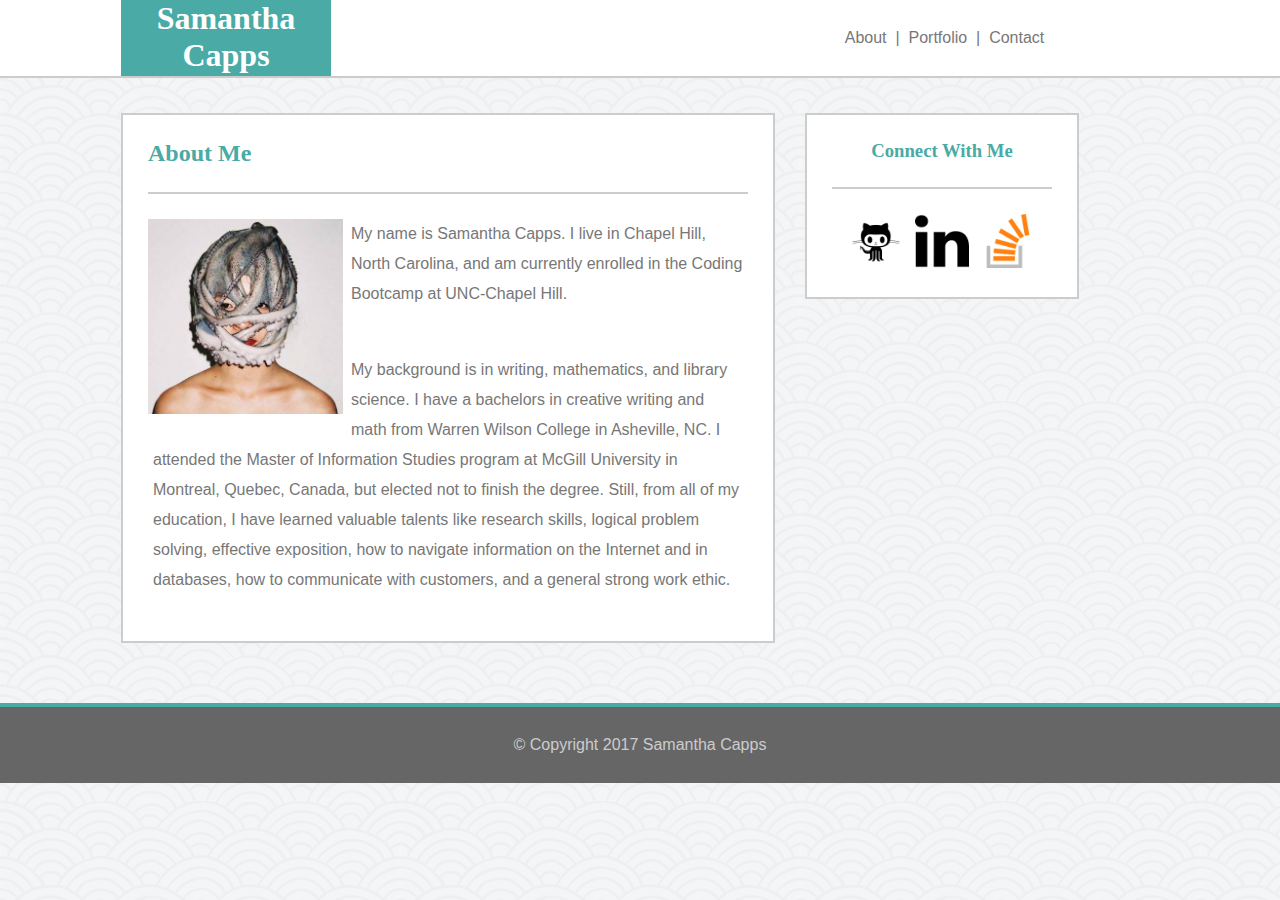
<file: index.html>
<!DOCTYPE html>
<html lang="en-us">
<head>
	<meta charset="UTF-8">
	<title>Samantha Capps - Portfolio</title>
	<link rel="stylesheet" media="screen and (max-width: 980px) and (min-width: 769px)" type="text/css" href="assets/css/style980.css">
	<link rel="stylesheet" media="screen and (max-width: 768px) and (min-width: 641px)" type="text/css" href="assets/css/style768.css">
	<link rel="stylesheet" media="screen and (max-width: 640px)" type="text/css" href="assets/css/style640.css">
	<link rel="stylesheet" media="screen and (min-width: 981px)" type="text/css" href="assets/css/style.css">
<body background="assets/images/seigaiha/seigaiha.png">
	<header>
		<h1>Samantha Capps</h1>
		<div id="links">
			<a href="index.html">About</a>&nbsp;&nbsp;|&nbsp;&nbsp;<a href="portfolio.html">Portfolio</a>&nbsp;&nbsp;|&nbsp;&nbsp;<a href="contact.html">Contact</a>
		</div>
	</header>
	<div class="top-bar">
	</div>	
	<div class="big-container">
		<div class="medium-container">
		<h2>About Me</h2>
		<img src="assets/images/octo.jpg" alt="a woman with an octopus on her head" id="octo">
		<p class="about">My name is Samantha Capps. I live in Chapel Hill, North Carolina, and am currently enrolled in the Coding Bootcamp at UNC-Chapel Hill.</p>
		<p class="about">My background is in writing, mathematics, and library science. I have a bachelors in creative writing and math from Warren Wilson College in Asheville, NC. I attended the Master of Information Studies program at McGill University in Montreal, Quebec, Canada, but elected not to finish the degree. Still, from all of my education, I have learned valuable talents like research skills, logical problem solving, effective exposition, how to navigate information on the Internet and in databases, how to communicate with customers, and a general strong work ethic.</p>
		</div>
		<div class="small-container">
		<h3>Connect With Me</h3>
		<p class="connect">
			<a href="https://github.com/scapps00" target="_blank"><img src="assets/images/github.png" alt="GitHub" class="contact-images"></a>&nbsp;&nbsp;&nbsp;<a href="http://www.linkedin.com/in/scapps00" target="_blank"><img src="assets/images/linkedin.png" alt="LinkedIn" class="contact-images"></a>&nbsp;&nbsp;&nbsp;<a href="http://stackoverflow.com/users/7418932/scapps00?tab=profile" target="_blank"><img src="assets/images/stackoverflow.png" alt="Stack Overflow" class="contact-images"></a>
		</p>
		</div>
	</div>
	<div id="footer-pusher"> <!-- this makes a sticky footer -->
	</div>
	<div id="footer-pusher2"> <!--ensures footer is far enough below main text -->
	</div>
	<footer>
		© Copyright 2017 Samantha Capps
	</footer>
</body>
</html>
</file>
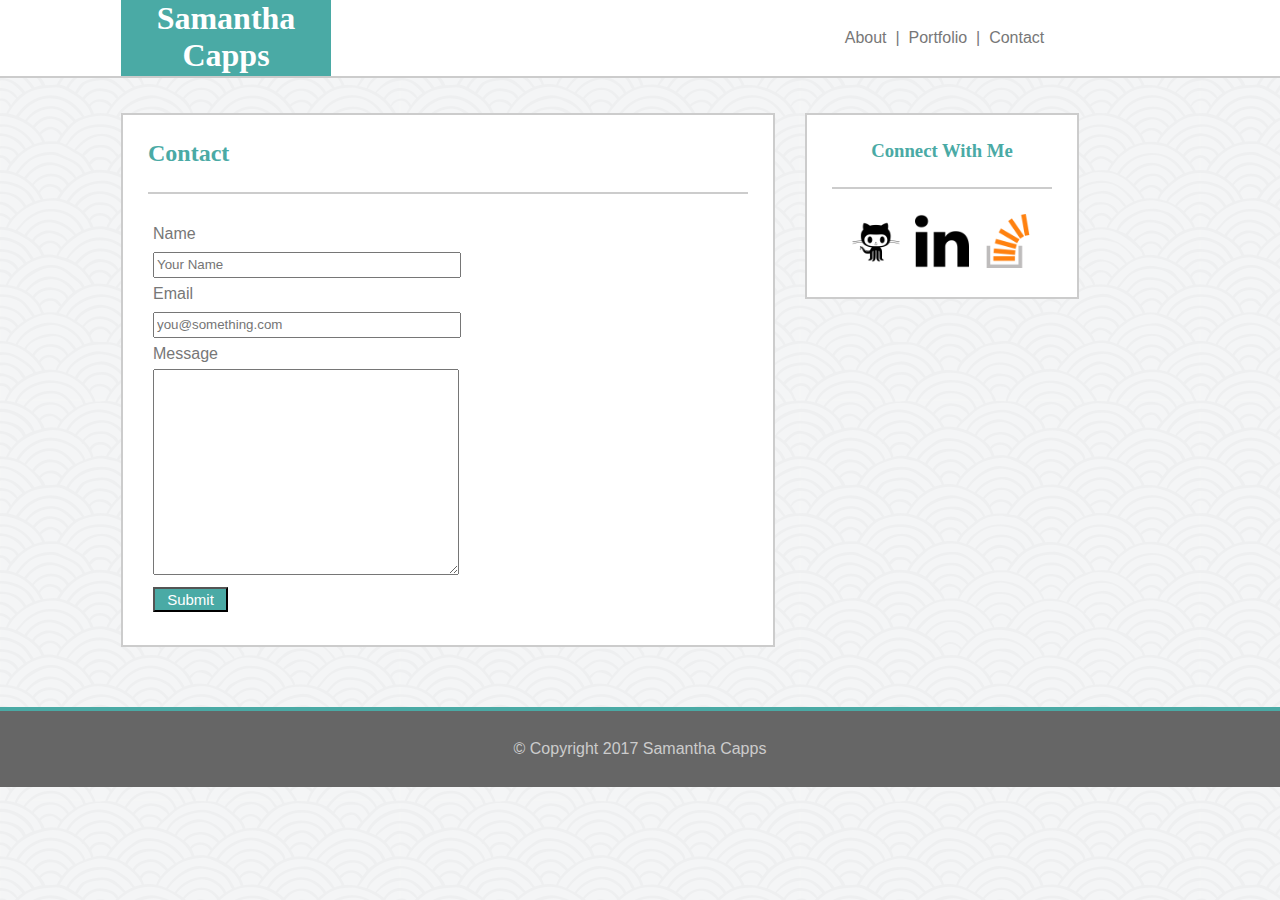
<file: contact.html>
<!DOCTYPE html>
<html lang="en-us">
<head>
	<meta charset="UTF-8">
	<title>Samantha Capps - Portfolio</title>
	<link rel="stylesheet" media="screen and (max-width: 980px) and (min-width: 769px)" type="text/css" href="assets/css/style980.css">
	<link rel="stylesheet" media="screen and (max-width: 768px) and (min-width: 641px)" type="text/css" href="assets/css/style768.css">
	<link rel="stylesheet" media="screen and (max-width: 640px)" type="text/css" href="assets/css/style640.css">
	<link rel="stylesheet" media="screen and (min-width: 981px)" type="text/css" href="assets/css/style.css">
</head>
<body background="assets/images/seigaiha/seigaiha.png">
	<header>
		<h1>Samantha Capps</h1>
		<p id="links">
			<a href="index.html">About</a>&nbsp;&nbsp;|&nbsp;&nbsp;<a href="portfolio.html">Portfolio</a>&nbsp;&nbsp;|&nbsp;&nbsp;<a href="contact.html">Contact</a>
		</p>
	</header>
			<div class="top-bar">
			</div>
	<div class="big-container">
		<div class="medium-container">
		<h2>Contact</h2>
		<form id="form" action="mailto:hello@samanthacapps.com">
			Name<br>
			<input type="text" name="name" id="name" placeholder="Your Name"><br>
			Email<br>
			<input type="text" name="email" id="email" placeholder="you@something.com"><br>
			Message<br>
			<textarea type="text" name="body" id="body"></textarea><br>
			<input type="submit" value='Submit' name="submit">
		</form>
		</div>
	<div class="small-container">
		<h3>Connect With Me</h3>
		<p class="connect">
			<a href="https://github.com/scapps00" target="_blank"><img src="assets/images/github.png" alt="GitHub" class="contact-images"></a>&nbsp;&nbsp;&nbsp;<a href="http://www.linkedin.com/in/scapps00" target="_blank"><img src="assets/images/linkedin.png" alt="LinkedIn" class="contact-images"></a>&nbsp;&nbsp;&nbsp;<a href="http://stackoverflow.com/users/7418932/scapps00?tab=profile" target="_blank"><img src="assets/images/stackoverflow.png" alt="Stack Overflow" class="contact-images"></a>
		</p>
	</div>
</div>
	<div id="footer-pusher"> <!-- this makes a sticky footer -->
	</div>
		<div id="footer-pusher2"> <!--ensures footer is far enough below main text -->
	</div>
<footer>
		© Copyright 2017 Samantha Capps
	</footer>
</body>
</html>
</file>
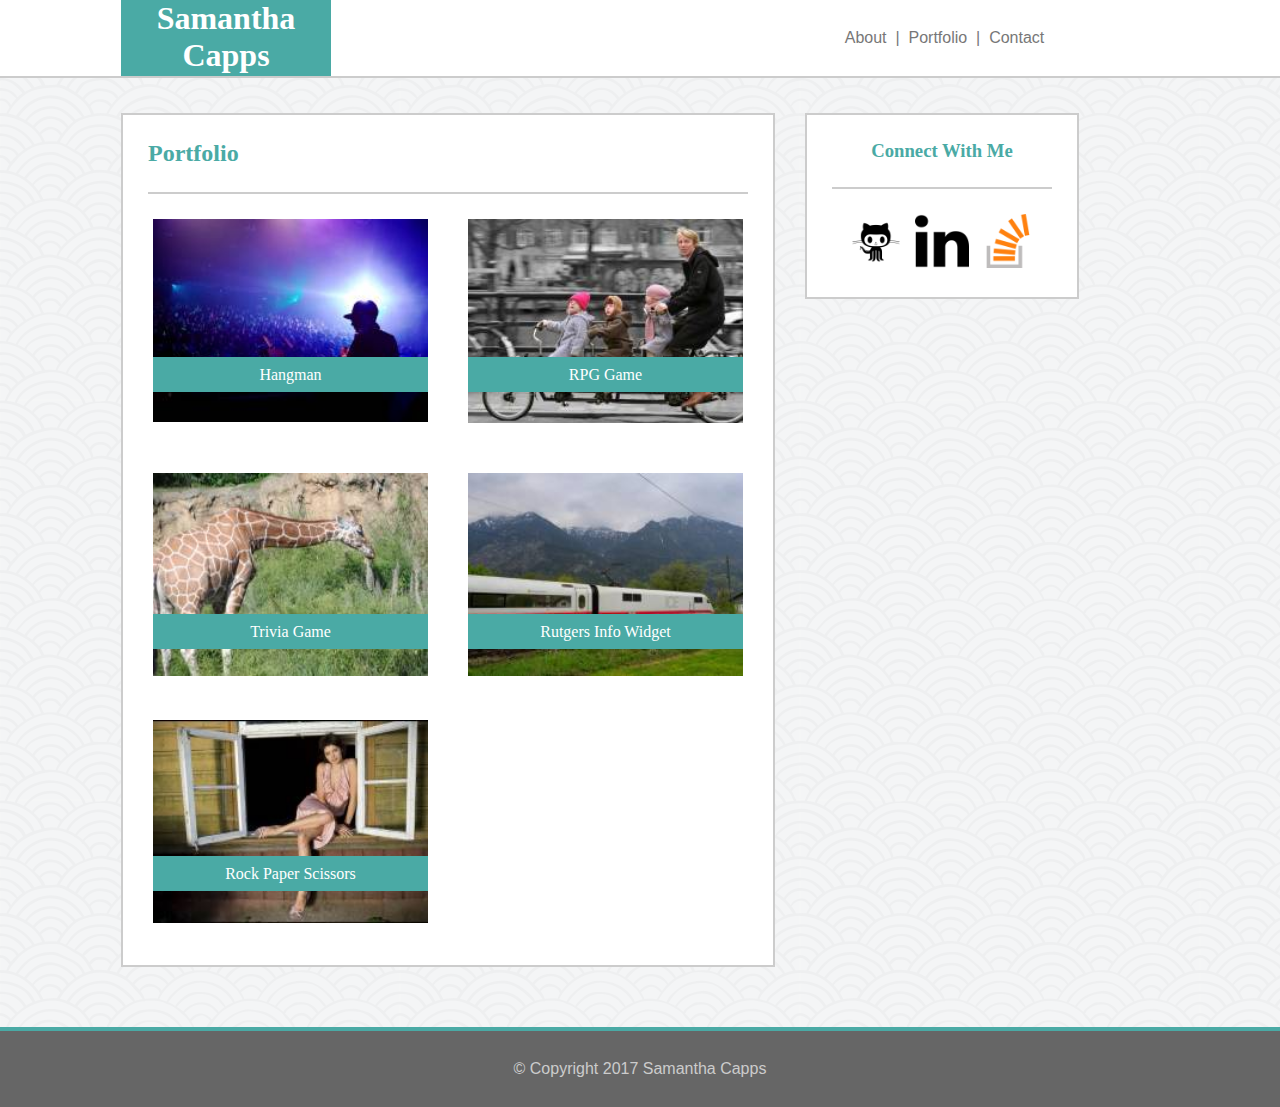
<file: portfolio.html>
<!DOCTYPE html>
<html lang="en-us">
<head>
	<meta charset="UTF-8">
	<title>Samantha Capps - Portfolio</title>
	<link rel="stylesheet" media="screen and (max-width: 980px) and (min-width: 769px)" type="text/css" href="assets/css/style980.css">
	<link rel="stylesheet" media="screen and (max-width: 768px) and (min-width: 641px)" type="text/css" href="assets/css/style768.css">
	<link rel="stylesheet" media="screen and (max-width: 640px)" type="text/css" href="assets/css/style640.css">
	<link rel="stylesheet" media="screen and (min-width: 981px)" type="text/css" href="assets/css/style.css">
</head>
<body background="assets/images/seigaiha/seigaiha.png">
	<header>
		<h1>Samantha Capps</h1>
		<p id="links">
			<a href="index.html">About</a>&nbsp;&nbsp;|&nbsp;&nbsp;<a href="portfolio.html">Portfolio</a>&nbsp;&nbsp;|&nbsp;&nbsp;<a href="contact.html">Contact</a>
		</p>
	</header>
	<div class="top-bar">
	</div>
	<div class="big-container">
	<div class="medium-container">
		<h2>Portfolio</h2>
		<img src="assets/images/edm.jpg" alt="club scene" id="edm">
		<br>
		<p class="portfolio" id="hangman">Hangman</p>
		<br>
		<img src="assets/images/bike.jpg" alt="bicycle" id="bike">
		<br>
		<p class="portfolio" id="rpg">RPG Game</p>
		<br>
		<img src="assets/images/giraffe.jpg" alt="giraffe" id="giraffe">
		<br>
		<p class="portfolio" id="trivia">Trivia Game</p>
		<br>
		<img src="assets/images/train.jpg" alt="train" id="train">
		<br>
		<p class="portfolio" id="rutgers">Rutgers Info Widget</p>
		<br>
		<img src="assets/images/window.jpg" alt="window" id="window">
		<br>
		<p class="portfolio" id="rps">Rock Paper Scissors</p>
	</div>
	<div class="small-container">
		<h3>Connect With Me</h3>
		<p class="connect">
			<a href="https://github.com/scapps00" target="_blank"><img src="assets/images/github.png" alt="GitHub" class="contact-images"></a>&nbsp;&nbsp;&nbsp;<a href="http://www.linkedin.com/in/scapps00" target="_blank"><img src="assets/images/linkedin.png" alt="LinkedIn" class="contact-images"></a>&nbsp;&nbsp;&nbsp;<a href="http://stackoverflow.com/users/7418932/scapps00?tab=profile" target="_blank"><img src="assets/images/stackoverflow.png" alt="Stack Overflow" class="contact-images"></a>
		</p>
	</div>
	</div>
		<div id="footer-pusher"> <!-- this makes a sticky footer -->
	</div>
		<div id="footer-pusher2"> <!--ensures footer is far enough below main text -->
	</div>
	<footer>
		© Copyright 2017 Samantha Capps
	</footer>
	</body>
	</html>
</file>
<file: assets/css/style980.css>
h1 {
	background-color: #4aaaa5;
	color: white;
	font-family: 'Georgia', Times, Times New Roman, serif;
	width: 210px;
	height: 76px;
	text-align: center;
	position: relative;
	left: 10%;
	margin-top: 0px;
	padding-top: 0px;
	float: left;
	z-index: 3;
}

#links {
	color: #777777;
	background-color: #ffffff;
	font-family: 'Arial', 'Helvetica Neue', Helvetica, sans-serif;
	height: 76px;
	width: 90%;
	margin-right: 5%;
	margin-left: 5%;
	text-align: right;
	position: relative;
	top: -76px;
	line-height: 76px;
	vertical-align: middle;
	float: left;
	z-index: 2;
	margin-top: 0px;
	padding-top: 0px;
}

.top-bar {
	width: 100%;
	height: 76px;
	background-color: #ffffff;
	z-index: -2;
	position: relative;
	border-bottom: 2px solid #cccccc;
}

body, header, h1, #links {
	margin: 0;
}

h2 {
	font-family: 'Georgia', Times, Times New Roman, serif;
	color: #4aaaa5;
	padding: 0px 0px 25px 0px;
	width: 92%;
	border-bottom: 2px solid #cccccc;
	margin: 25px 4% 25px 4%;
}

#octo {
	width: 92%;
	float: left;
	margin: 0px 4% 8px 4%;
}

.about {
	font-family: 'Arial', 'Helvetica Neue', Helvetica, sans-serif;
	color: #777777;
	padding: 0px 30px 30px 30px;
	line-height: 30px;
}

.big-container {
	width: 930px;
	margin-left: 121px;
	position: relative;
	top: -75px;
}

.medium-container {
	float: left;
	background-color: #ffffff;
	margin-top: 35px;
	border: 2px solid #cccccc;
	width: 40%;
	margin-bottom: 20px;
	padding: 0px;
	max-height: 1540px;
}

.small-container {
	float: left;
	background-color: #ffffff;
	border: 2px solid #cccccc;
	margin-top: 35px;
	margin-left: 30px;
	padding: 0px;
	width: 270px;
	text-align: center;
}

h3 {
	font-family: 'Georgia', Times, Times New Roman, serif;
	color: #4aaaa5;
	padding: 0px 0px 25px 0px;
	border-bottom: 2px solid #cccccc;
	margin: 25px 25px 25px 25px;
}

.contact-images {
	width: 54px;
}

.connect {
	margin: 0px 25px 25px 25px;
}

#footer-pusher {
	height: 0px;
}

footer {
	clear: both;
	width: 100%;
	height: 76px;
	background-color: #666666;
	border-top: 4px solid #4aaaa5;
	color: #cccccc;
	font-family: 'Arial', 'Helvetica Neue', Helvetica, sans-serif;
	line-height: 76px;
	vertical-align: middle;
	text-align: center;
}

#form {
	padding: 0px 30px 30px 30px;
	font-family: 'Arial', 'Helvetica Neue', Helvetica, sans-serif;
	color: #777777;
	line-height: 30px;
}

input[type=text] {
	height: 20px;
	width: 300px;
}

textarea[type=text] {
	height: 200px;
	width: 300px;
}

input[type=submit] {
	height: 25px;
	font-family: 'Arial', 'Helvetica Neue', Helvetica, sans-serif;
	background-color: #4aaaa5;
	color: white;
	font-size: 15px;
	width: 75px;
}

#edm {
	float: left;
	margin: 0px 30px 30px 30px;
	width: 92%;
	margin-left: 4%;
	margin-right: 4%;
}

#hangman {
	float: left;
	margin: 70px 4% 30px 4%;
	position: relative;
	top: -165px;
	z-index: 3;
	width: 92%;
	height: 35px;
	background-color: #4aaaa5;
	color: #ffffff;
	line-height: 35px;
	vertical-align: middle;
	text-align: center;
	font-family: 'Georgia', Times, Times New Roman, serif;
}

#bike {
	float: left;
	width: 92%;
	margin-left: 4%;
	margin-right: 4%;
	position: relative;
	top: -133px;
}

#rpg {
	float: left;
	position: relative;
	bottom: 220px;
	z-index: 3;
	width: 92%;
	margin-left: 4%;
	margin-right: 4%;
	height: 35px;
	background-color: #4aaaa5;
	color: #ffffff;
	line-height: 35px;
	vertical-align: middle;
	text-align: center;
	font-family: 'Georgia', Times, Times New Roman, serif;
}

#giraffe {
	clear: both;
	float: left;
	width: 92%;
	margin-left: 4%;
	margin-right: 4%;
	position: relative;
	bottom: 165px;
}

#trivia {
	float: left;
	z-index: 3;
	width: 92%;
	height: 35px;
	margin-left: 4%;
	margin-right: 4%;
	background-color: #4aaaa5;
	color: #ffffff;
	line-height: 35px;
	vertical-align: middle;
	text-align: center;
	font-family: 'Georgia', Times, Times New Roman, serif;
	position: relative;
	bottom: 250px;
}

#train {
	float: left;
	margin: 0px 30px 30px 30px;
	width: 92%;
	margin-left: 4%;
	margin-right: 4%;
	position: relative;
	bottom: 200px;	
}

#rutgers {
	float: left;
	z-index: 3;
	width: 92%;
	height: 35px;
	margin-left: 4%;
	margin-right: 4%;
	background-color: #4aaaa5;
	color: #ffffff;
	line-height: 35px;
	vertical-align: middle;
	text-align: center;
	font-family: 'Georgia', Times, Times New Roman, serif;
	position: relative;
	bottom: 315px;
}

#window {
	clear: both;
	float: left;
	margin: 0px 30px 30px 30px;
	width: 92%;
	margin-left: 4%;
	margin-right: 4%;
	position: relative;
	bottom: 260px;
}

#rps {
	float: left;
	z-index: 3;
	width: 92%;
	height: 35px;
	margin-left: 4%;
	margin-right: 4%;
	background-color: #4aaaa5;
	color: #ffffff;
	line-height: 35px;
	vertical-align: middle;
	text-align: center;
	font-family: 'Georgia', Times, Times New Roman, serif;
	position: relative;
	bottom: 375px;
}

a {
	color: #777777;
	text-decoration: none;
}
</file>
<file: assets/css/style768.css>
h1 {
	background-color: #4aaaa5;
	color: white;
	font-family: 'Georgia', Times, Times New Roman, serif;
	width: 210px;
	height: 76px;
	text-align: center;
	position: relative;
	left: 10%;
	margin-top: 0px;
	padding-top: 0px;
	float: left;
	z-index: 3;
}

#links {
	color: #777777;
	background-color: #ffffff;
	font-family: 'Arial', 'Helvetica Neue', Helvetica, sans-serif;
	height: 76px;
	width: 90%;
	margin-right: 5%;
	margin-left: 5%;
	text-align: right;
	position: relative;
	top: -76px;
	line-height: 76px;
	vertical-align: middle;
	float: left;
	z-index: 2;
	margin-top: 0px;
	padding-top: 0px;
}

.top-bar {
	width: 100%;
	min-width: 960px;
	height: 76px;
	background-color: #ffffff;
	z-index: -2;
	border-bottom: 2px solid #cccccc;
}

body, header, h1, #links {
	margin: 0;
}

h2 {
	font-family: 'Georgia', Times, Times New Roman, serif;
	color: #4aaaa5;
	padding: 0px 0px 25px 0px;
	width: 96%;
	border-bottom: 2px solid #cccccc;
	margin: 25px 2% 25px 2%;
}

#octo {
	width: 96%;
	margin: 0px 2% 8px 2%;
}

.about {
	font-family: 'Arial', 'Helvetica Neue', Helvetica, sans-serif;
	color: #777777;
	padding: 0px 30px 30px 30px;
	line-height: 30px;
}

.medium-container {
	background-color: #ffffff;
	margin-top: 35px;
	border: 2px solid #cccccc;
	width: 90%;
	margin-right: 5%;
	margin-left: 5%;
	margin-bottom: 20px;
	padding: 0px;
}

.small-container {
	background-color: #ffffff;
	border: 2px solid #cccccc;
	margin: 35px 5% 0 5%;
	padding: 0px;
	width: 90%;
}

h3 {
	font-family: 'Georgia', Times, Times New Roman, serif;
	color: #4aaaa5;
	padding: 0px 0px 25px 0px;
	border-bottom: 2px solid #cccccc;
	margin: 25px 25px 25px 25px;
}

.contact-images {
	width: 54px;
}

.connect {
	margin: 0px 25px 25px 25px;
}

#footer-pusher {
	height: 50px;
}

footer {
	clear: both;
	width: 100%;
	height: 76px;
	background-color: #666666;
	border-top: 4px solid #4aaaa5;
	color: #cccccc;
	font-family: 'Arial', 'Helvetica Neue', Helvetica, sans-serif;
	line-height: 76px;
	vertical-align: middle;
	text-align: center;
	margin-top: 10px;
}

#form {
	padding: 0px 30px 30px 30px;
	font-family: 'Arial', 'Helvetica Neue', Helvetica, sans-serif;
	color: #777777;
	line-height: 30px;
}

input[type=text] {
	height: 20px;
	width: 96%;
}

textarea[type=text] {
	height: 200px;
	width: 96%;
}

input[type=submit] {
	height: 25px;
	font-family: 'Arial', 'Helvetica Neue', Helvetica, sans-serif;
	background-color: #4aaaa5;
	color: white;
	font-size: 15px;
	width: 75px;
}

#edm {
	margin-right: 2%;
	margin-left: 2%;
	width: 96%;
}

#hangman {
	float: left;
	z-index: 3;
	width: 96%;
	margin-right: 2%;
	margin-left: 2%;
	height: 35px;
	background-color: #4aaaa5;
	color: #ffffff;
	line-height: 35px;
	vertical-align: middle;
	text-align: center;
	font-family: 'Georgia', Times, Times New Roman, serif;
	position: relative;
	bottom: 100px;
}

#bike {
	width: 96%;
	margin-right: 2%;
	margin-left: 2%;
}

#rpg {
	float: left;
	z-index: 3;
	width: 96%;
	margin-left: 2%;
	margin-right: 2%;
	height: 35px;
	background-color: #4aaaa5;
	color: #ffffff;
	line-height: 35px;
	vertical-align: middle;
	text-align: center;
	font-family: 'Georgia', Times, Times New Roman, serif;
	position: relative;
	bottom: 100px;
}

#giraffe {
	width: 96%;
	margin-right: 2%;
	margin-left: 2%;
}

#trivia {
	float: left;
	z-index: 3;
	width: 96%;
	margin-right: 2%;
	margin-left: 2%;
	height: 35px;
	background-color: #4aaaa5;
	color: #ffffff;
	line-height: 35px;
	vertical-align: middle;
	text-align: center;
	font-family: 'Georgia', Times, Times New Roman, serif;
	position: relative;
	bottom: 100px;
}

#train {
	width: 96%;
	margin-right: 2%;
	margin-left: 2%;	
}

#rutgers {
	float: left;
	z-index: 3;
	width: 96%;
	margin-right: 2%;
	margin-left: 2%;
	height: 35px;
	background-color: #4aaaa5;
	color: #ffffff;
	line-height: 35px;
	vertical-align: middle;
	text-align: center;
	font-family: 'Georgia', Times, Times New Roman, serif;
	position: relative;
	bottom: 100px;
}

#window {
	width: 96%;
	margin-left: 2%;
	margin-right: 2%;
	margin-bottom: 50px;
}

#rps {
	float: left;
	z-index: 3;
	width: 96%;
	margin-left: 2%;
	margin-right: 2%;
	height: 35px;
	background-color: #4aaaa5;
	color: #ffffff;
	line-height: 35px;
	vertical-align: middle;
	text-align: center;
	font-family: 'Georgia', Times, Times New Roman, serif;
	position: relative;
	bottom: 150px;
}

a {
	color: #777777;
	text-decoration: none;
}
</file>
<file: assets/css/style640.css>
h1 {
	background-color: #4aaaa5;
	color: white;
	font-family: 'Georgia', Times, Times New Roman, serif;
	width: 210px;
	height: 76px;
	text-align: center;
	position: relative;
	left: 121px;
	top: 0px;
	margin-top: 0px;
	padding-top: 0px;
	float: left;
}

#links {
	color: #777777;
	background-color: #ffffff;
	font-family: 'Arial', 'Helvetica Neue', Helvetica, sans-serif;
	height: 76px;
	width: 219px;
	text-align: center;
	position: relative;
	top: 0px;
	left: 625px;
	line-height: 76px;
	vertical-align: middle;
	float: left;
	z-index: 2;
	margin-top: 0px;
	padding-top: 0px;
}

.top-bar {
	width: 100%;
	min-width: 960px;
	height: 76px;
	background-color: #ffffff;
	z-index: -2;
	position: relative;
	top: 0px;
	border-bottom: 2px solid #cccccc;
}

body, header, h1, #links {
	margin: 0;
}

h2 {
	font-family: 'Georgia', Times, Times New Roman, serif;
	color: #4aaaa5;
	padding: 0px 0px 25px 0px;
	width: 96%;
	border-bottom: 2px solid #cccccc;
	margin: 25px 2% 25px 2%;
}

#octo {
	width: 96%;
	margin: 0px 2% 8px 2%;
}

.about {
	font-family: 'Arial', 'Helvetica Neue', Helvetica, sans-serif;
	color: #777777;
	padding: 0px 30px 30px 30px;
	line-height: 30px;
}

.medium-container {
	background-color: #ffffff;
	margin-top: 35px;
	border: 2px solid #cccccc;
	width: 90%;
	margin-right: 5%;
	margin-left: 5%;
	margin-bottom: 20px;
	padding: 0px;
}

.small-container {
	background-color: #ffffff;
	border: 2px solid #cccccc;
	margin: 35px 5% 0 5%;
	padding: 0px;
	width: 90%;
}

h3 {
	font-family: 'Georgia', Times, Times New Roman, serif;
	color: #4aaaa5;
	padding: 0px 0px 25px 0px;
	border-bottom: 2px solid #cccccc;
	margin: 25px 25px 25px 25px;
}

.contact-images {
	width: 54px;
}

.connect {
	margin: 0px 25px 25px 25px;
}

#footer-pusher {
	height: 50px;
}

footer {
	clear: both;
	width: 100%;
	height: 76px;
	background-color: #666666;
	border-top: 4px solid #4aaaa5;
	color: #cccccc;
	font-family: 'Arial', 'Helvetica Neue', Helvetica, sans-serif;
	line-height: 76px;
	vertical-align: middle;
	text-align: center;
	margin-top: 10px;
}

#form {
	padding: 0px 30px 30px 30px;
	font-family: 'Arial', 'Helvetica Neue', Helvetica, sans-serif;
	color: #777777;
	line-height: 30px;
}

input[type=text] {
	height: 20px;
	width: 96%;
}

textarea[type=text] {
	height: 200px;
	width: 96%;
}

input[type=submit] {
	height: 25px;
	font-family: 'Arial', 'Helvetica Neue', Helvetica, sans-serif;
	background-color: #4aaaa5;
	color: white;
	font-size: 15px;
	width: 75px;
}

#edm {
	margin-right: 2%;
	margin-left: 2%;
	width: 96%;
}

#hangman {
	float: left;
	z-index: 3;
	width: 96%;
	margin-right: 2%;
	margin-left: 2%;
	height: 35px;
	background-color: #4aaaa5;
	color: #ffffff;
	line-height: 35px;
	vertical-align: middle;
	text-align: center;
	font-family: 'Georgia', Times, Times New Roman, serif;
	position: relative;
	bottom: 100px;
}

#bike {
	width: 96%;
	margin-right: 2%;
	margin-left: 2%;
}

#rpg {
	float: left;
	z-index: 3;
	width: 96%;
	margin-left: 2%;
	margin-right: 2%;
	height: 35px;
	background-color: #4aaaa5;
	color: #ffffff;
	line-height: 35px;
	vertical-align: middle;
	text-align: center;
	font-family: 'Georgia', Times, Times New Roman, serif;
	position: relative;
	bottom: 100px;
}

#giraffe {
	width: 96%;
	margin-right: 2%;
	margin-left: 2%;
}

#trivia {
	float: left;
	z-index: 3;
	width: 96%;
	margin-right: 2%;
	margin-left: 2%;
	height: 35px;
	background-color: #4aaaa5;
	color: #ffffff;
	line-height: 35px;
	vertical-align: middle;
	text-align: center;
	font-family: 'Georgia', Times, Times New Roman, serif;
	position: relative;
	bottom: 100px;
}

#train {
	width: 96%;
	margin-right: 2%;
	margin-left: 2%;	
}

#rutgers {
	float: left;
	z-index: 3;
	width: 96%;
	margin-right: 2%;
	margin-left: 2%;
	height: 35px;
	background-color: #4aaaa5;
	color: #ffffff;
	line-height: 35px;
	vertical-align: middle;
	text-align: center;
	font-family: 'Georgia', Times, Times New Roman, serif;
	position: relative;
	bottom: 100px;
}

#window {
	width: 96%;
	margin-left: 2%;
	margin-right: 2%;
}

#rps {
	float: left;
	z-index: 3;
	width: 96%;
	margin-left: 2%;
	margin-right: 2%;
	height: 35px;
	background-color: #4aaaa5;
	color: #ffffff;
	line-height: 35px;
	vertical-align: middle;
	text-align: center;
	font-family: 'Georgia', Times, Times New Roman, serif;
	position: relative;
	bottom: 100px;
}

a {
	color: #777777;
	text-decoration: none;
}
</file>
<file: assets/css/style.css>
h1 {
	background-color: #4aaaa5;
	color: white;
	font-family: 'Georgia', Times, Times New Roman, serif;
	width: 210px;
	height: 76px;
	text-align: center;
	position: relative;
	left: 121px;
	margin-top: 0px;
	padding-top: 0px;
	float: left;
}

#links {
	color: #777777;
	background-color: #ffffff;
	font-family: 'Arial', 'Helvetica Neue', Helvetica, sans-serif;
	height: 76px;
	width: 219px;
	text-align: center;
	position: relative;
	left: 625px;
	line-height: 76px;
	vertical-align: middle;
	float: left;
	z-index: 2;
	margin-top: 0px;
	padding-top: 0px;
}

.top-bar {
	width: 100%;
	min-width: 960px;
	height: 76px;
	background-color: #ffffff;
	z-index: -2;
	position: relative;
	border-bottom: 2px solid #cccccc;
}

body, header, h1, #links {
	margin: 0;
}

h2 {
	font-family: 'Georgia', Times, Times New Roman, serif;
	color: #4aaaa5;
	padding: 0px 0px 25px 0px;
	width: 600px;
	border-bottom: 2px solid #cccccc;
	margin: 25px 25px 25px 25px;
}

#octo {
	width: 30%;
	float: left;
	margin: 0px 8px 8px 25px;
}

.about {
	font-family: 'Arial', 'Helvetica Neue', Helvetica, sans-serif;
	color: #777777;
	padding: 0px 30px 30px 30px;
	line-height: 30px;
}

.big-container {
	width: 960px;
	margin-left: 121px;
}

.medium-container {
	float: left;
	background-color: #ffffff;
	margin-top: 35px;
	border: 2px solid #cccccc;
	width: 650px;
	margin-bottom: 20px;
	padding: 0px;
	max-height: 850px;
}

.small-container {
	float: left;
	background-color: #ffffff;
	border: 2px solid #cccccc;
	margin-top: 35px;
	margin-left: 30px;
	padding: 0px;
	width: 270px;
	text-align: center;
}

h3 {
	font-family: 'Georgia', Times, Times New Roman, serif;
	color: #4aaaa5;
	padding: 0px 0px 25px 0px;
	border-bottom: 2px solid #cccccc;
	margin: 25px 25px 25px 25px;
}

.contact-images {
	width: 54px;
}

.connect {
	margin: 0px 25px 25px 25px;
}

#footer-pusher {
	height: 504px;
}

#footer-pusher2 {
	clear: both;
	height: 40px;
}

footer {
	clear: both;
	width: 100%;
	height: 76px;
	background-color: #666666;
	border-top: 4px solid #4aaaa5;
	color: #cccccc;
	font-family: 'Arial', 'Helvetica Neue', Helvetica, sans-serif;
	line-height: 76px;
	vertical-align: middle;
	text-align: center;
}

#form {
	padding: 0px 30px 30px 30px;
	font-family: 'Arial', 'Helvetica Neue', Helvetica, sans-serif;
	color: #777777;
	line-height: 30px;
}

input[type=text] {
	height: 20px;
	width: 300px;
}

textarea[type=text] {
	height: 200px;
	width: 300px;
}

input[type=submit] {
	height: 25px;
	font-family: 'Arial', 'Helvetica Neue', Helvetica, sans-serif;
	background-color: #4aaaa5;
	color: white;
	font-size: 15px;
	width: 75px;
}

#edm {
	float: left;
	margin: 0px 30px 30px 30px;
	width: 275px;
}

#hangman {
	float: left;
	margin: 70px 30px 30px 30px;
	position: relative;
	top: -165px;
	left: 0px;
	z-index: 3;
	width: 275px;
	height: 35px;
	background-color: #4aaaa5;
	color: #ffffff;
	line-height: 35px;
	vertical-align: middle;
	text-align: center;
	font-family: 'Georgia', Times, Times New Roman, serif;
}

#bike {
	float: left;
	width: 275px;
	position: relative;
	top: -233px;
	left: 10px;
}

#rpg {
	float: left;
	position: relative;
	left: 345px;
	bottom: 315px;
	z-index: 3;
	width: 275px;
	height: 35px;
	background-color: #4aaaa5;
	color: #ffffff;
	line-height: 35px;
	vertical-align: middle;
	text-align: center;
	font-family: 'Georgia', Times, Times New Roman, serif;
}

#giraffe {
	clear: both;
	float: left;
	width: 275px;
	position: relative;
	bottom: 250px;
	left: 30px;
}

#trivia {
	float: left;
	z-index: 3;
	width: 275px;
	height: 35px;
	background-color: #4aaaa5;
	color: #ffffff;
	line-height: 35px;
	vertical-align: middle;
	text-align: center;
	font-family: 'Georgia', Times, Times New Roman, serif;
	position: relative;
	right: 245px;
	bottom: 125px;
}

#train {
	float: left;
	margin: 0px 30px 30px 30px;
	width: 275px;
	position: relative;
	bottom: 317px;
	right: -40px;	
}

#rutgers {
	float: left;
	z-index: 3;
	width: 275px;
	height: 35px;
	background-color: #4aaaa5;
	color: #ffffff;
	line-height: 35px;
	vertical-align: middle;
	text-align: center;
	font-family: 'Georgia', Times, Times New Roman, serif;
	position: relative;
	bottom: 425px;
	left: 345px;
}

#window {
	clear: both;
	float: left;
	margin: 0px 30px 30px 30px;
	width: 275px;
	position: relative;
	bottom: 370px;
}

#rps {
	float: left;
	z-index: 3;
	width: 275px;
	height: 35px;
	background-color: #4aaaa5;
	color: #ffffff;
	line-height: 35px;
	vertical-align: middle;
	text-align: center;
	font-family: 'Georgia', Times, Times New Roman, serif;
	position: relative;
	right: 305px;
	bottom: 250px;
}

a {
	color: #777777;
	text-decoration: none;
}
</file>
